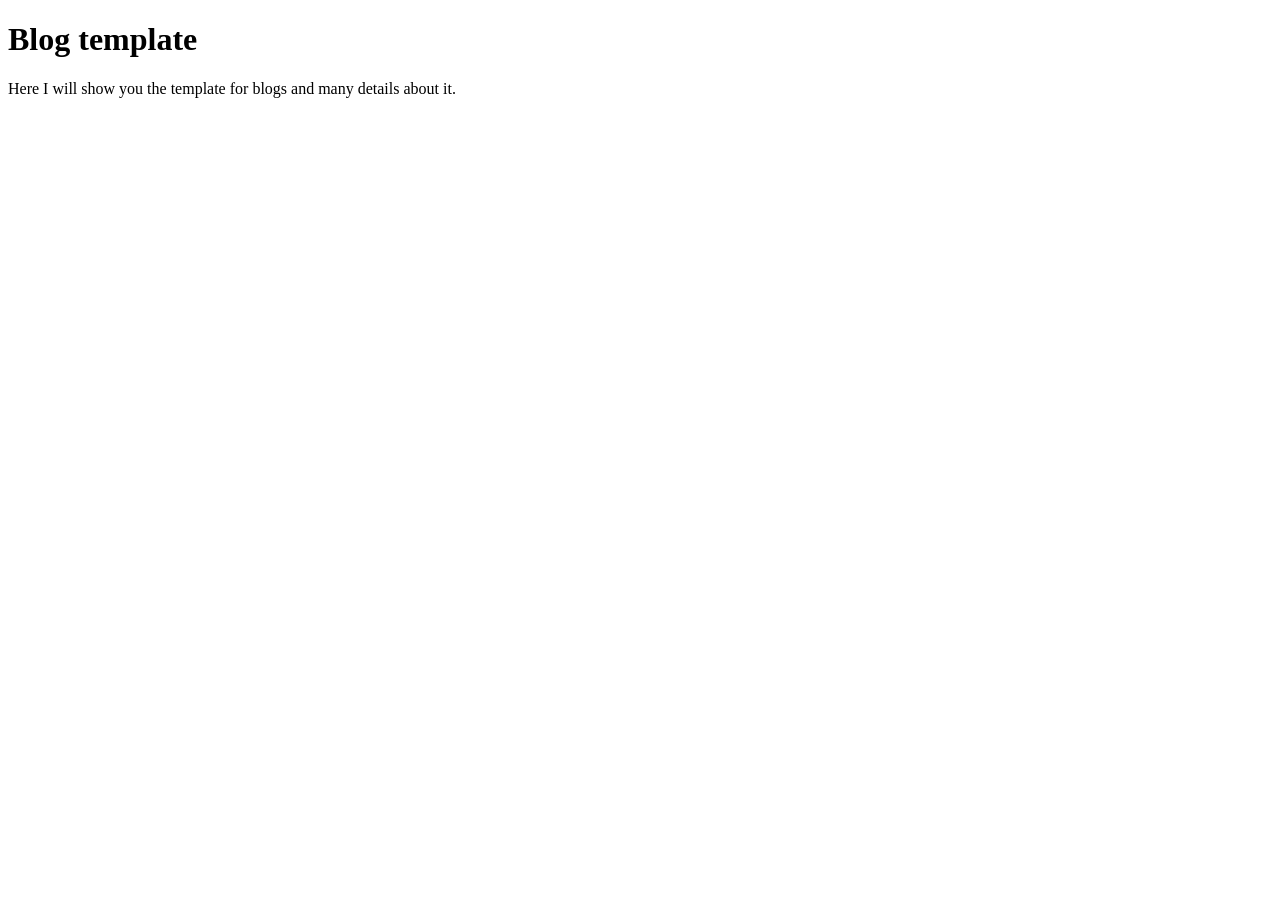
<file: blogs/0/index.html>
<!DOCTYPE html>
<html lang="en">
    <head>
        <meta charset="utf-8">
        <meta name="viewport" content="width=device-width, initial-scale=1">
        <title>Blog template</title>
    </head>
    <body>
        <header>
            <top></top>
        </header>
        <main>
            <div></div>
            <div>
                <h1>Blog template</h1>
                <p>Here I will show you the template for blogs and many details about it.</p>
            </div>
            <div></div>
        </main>
    </body>
</html>
</file>
